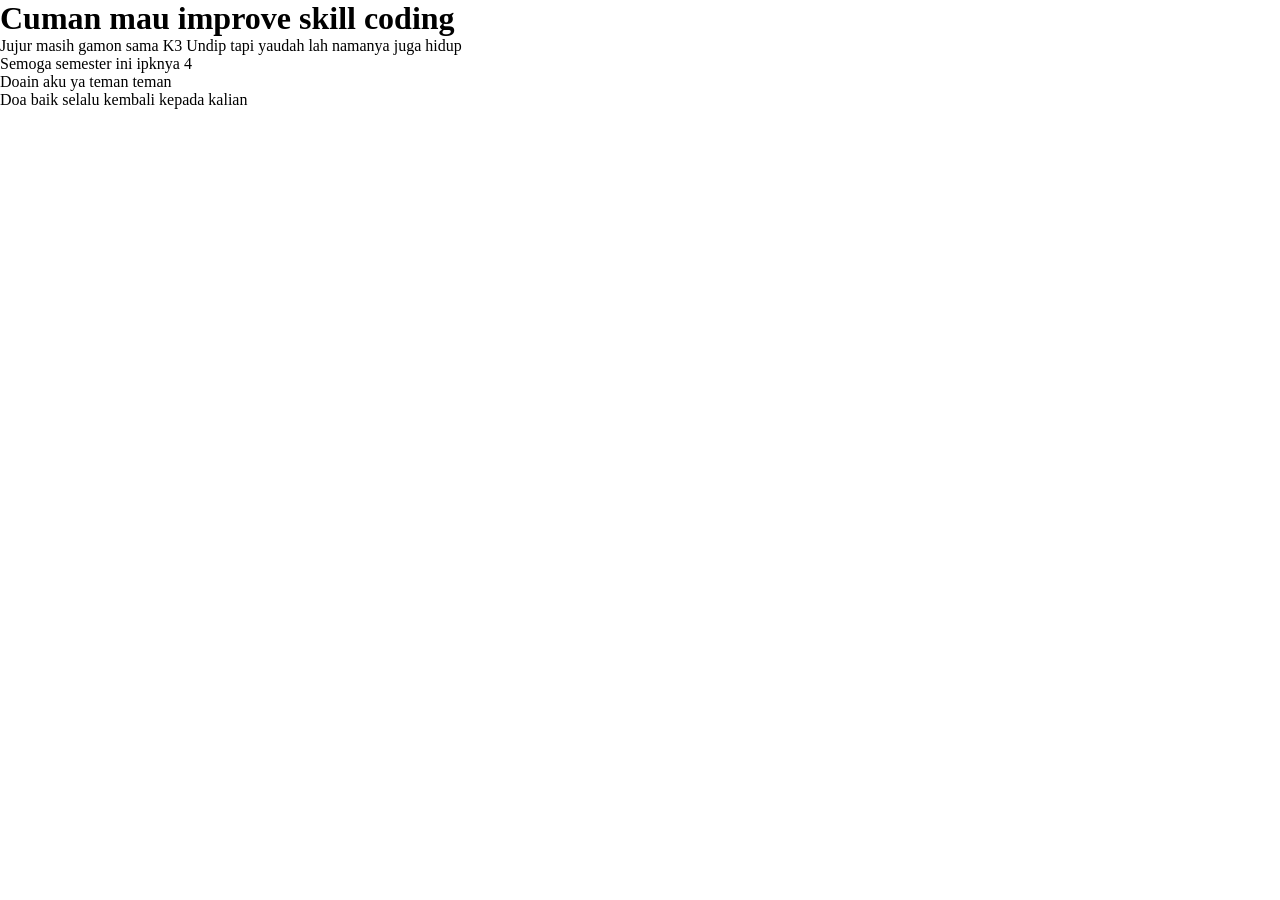
<file: about.html>
<!doctype html>
<html lang="id">
  <head>
    <meta charset="utf-8" />
    <meta name="viewport" content="width=device-width, initial-scale=1" />
    <title>About</title>
    <link rel="stylesheet" href="style.css" />
  </head>
  <body>
    <h1>Cuman mau improve skill coding</h1>
    <p>Jujur masih gamon sama K3 Undip tapi yaudah lah namanya juga hidup</p>
    <p>Semoga semester ini ipknya 4</p>
    <p>Doain aku ya teman teman</p>
    <p>Doa baik selalu kembali kepada kalian</p>
  </body>
</html>
</file>
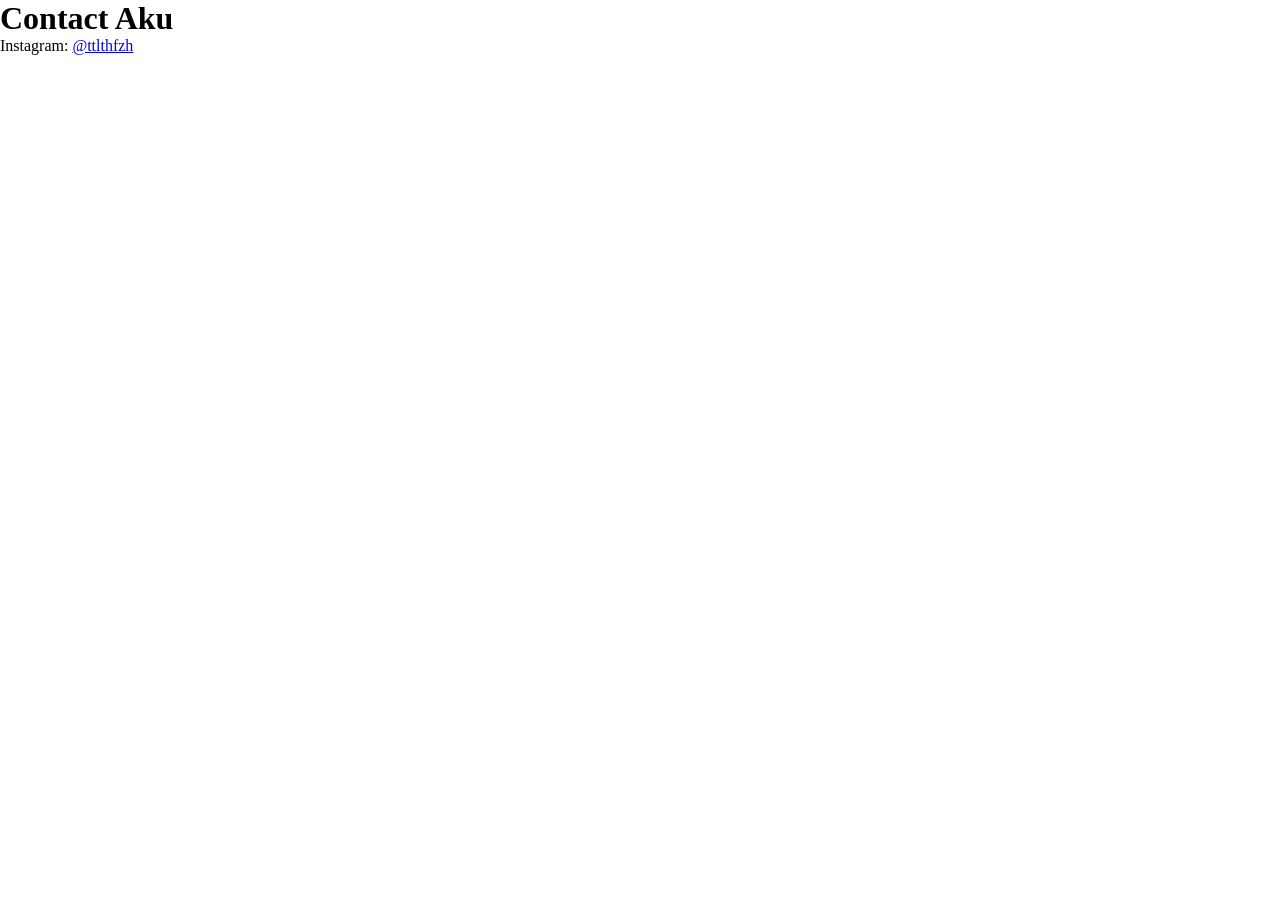
<file: contact.html>
<!doctype html>
<html lang="id">
  <head>
    <meta charset="utf-8" />
    <meta name="viewport" content="width=device-width, initial-scale=1" />
    <title>Contact</title>
    <link rel="stylesheet" href="style.css" />
  </head>
  <body>
    <h1>Contact Aku</h1>
    <p>Instagram: <a href="https://www.instagram.com/ttlthfzh/">@ttlthfzh</a></p>
  </body>
</html>
</file>
<file: style.css>
*,
html {
  margin: 0;
  padding: 0;
  box-sizing: border-box;
}

.container {
  background-color: pink;
  min-height: 100vh;
}

/* perbaikan nama class: navbar-container */
.navbar-container {
  background-color: rgb(161, 82, 134);
  width: 100%;
  height: 10vh;
}

.ul-navbar {
  display: flex;
  height: 100%;
  justify-content: center;
  align-items: center;
  padding: 0;
  margin: 0;
}

.li-navbar {
  border: 2px solid rgb(193, 140, 149);
  background-color: rgb(254, 167, 186);
  list-style-type: none;
  padding: 12px 20px;
  margin: 10px;
  color: white;
  font-size: 18px;
  border-radius: 6px;
}

.a-navbar {
  text-decoration: none;
  font-weight: bold;
  color: white;
}

.li-navbar:hover {
  background-color: rgb(236, 48, 145);
  transition: background-color 0.2s;
}

.container-content {
  background-color: rgb(254, 167, 186);
  display: flex;
  flex-direction: column;
  justify-content: center;
  align-items: center;
  height: 80vh;
  gap: 16px;
  padding: 20px;
  text-align: center;
}

.img-content {
  max-width: 70%;
  height: auto;
  border-radius: 8px;
}

.p-content {
  color: white;
  font-size: 20px;
}

.container-footer {
  height: 10vh;
  background-color: rgb(222, 135, 182);
  display: flex;
  justify-content: center;
  align-items: center;
}

.h1-footer {
  color: rgb(245, 245, 245);
  font-size: 20px;
}
</file>
